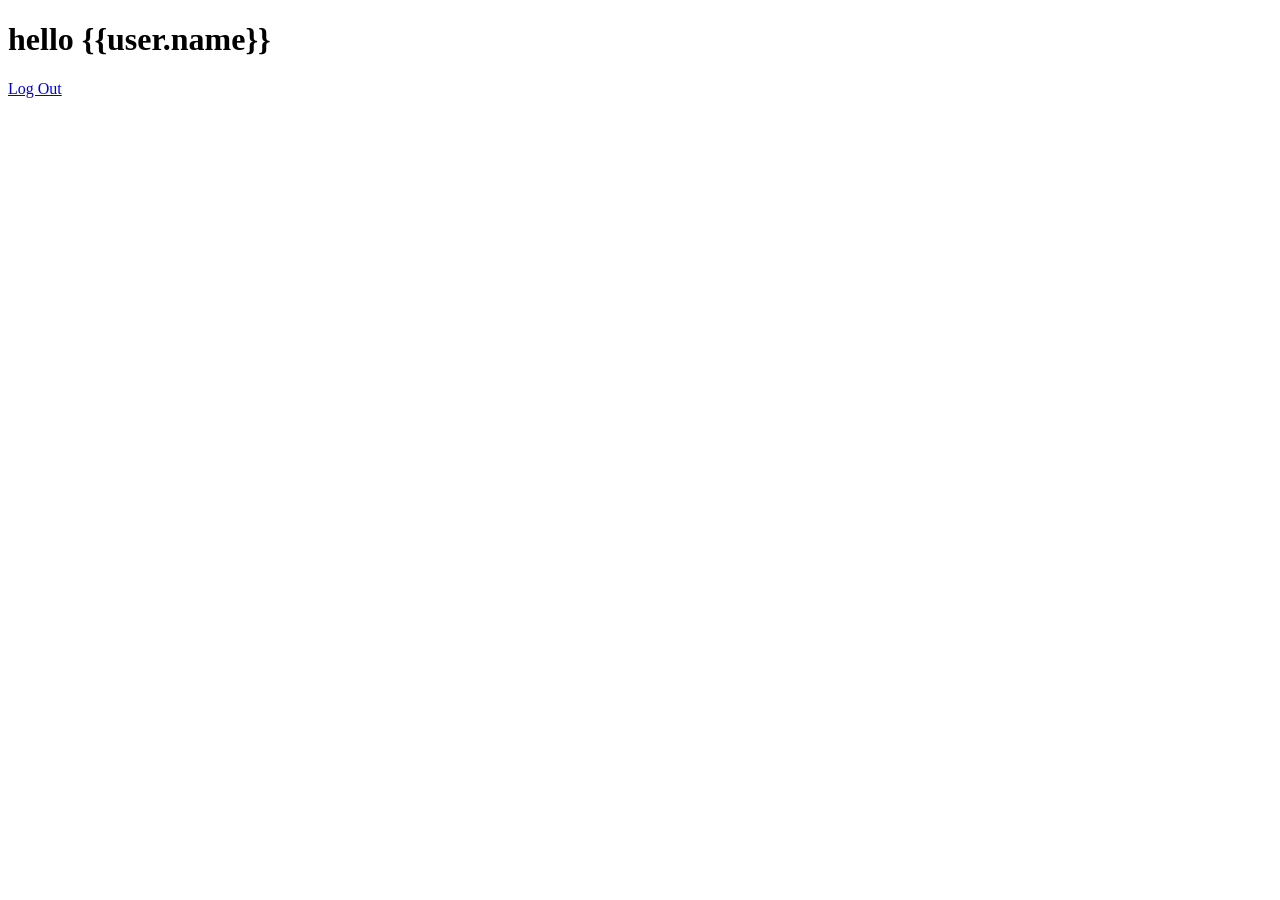
<file: User Authentication/templates/dashboard.html>
<!DOCTYPE html>
<html lang="en">
<head>
    <meta charset="UTF-8">
    <meta name="viewport" content="width=device-width, initial-scale=1.0">
    <title>Document</title>
</head>
<body>
    <h1> hello {{user.name}} </h1>
    <a href="/login" class="btn btn-primary">Log Out</a>
</body>
</html>
</file>
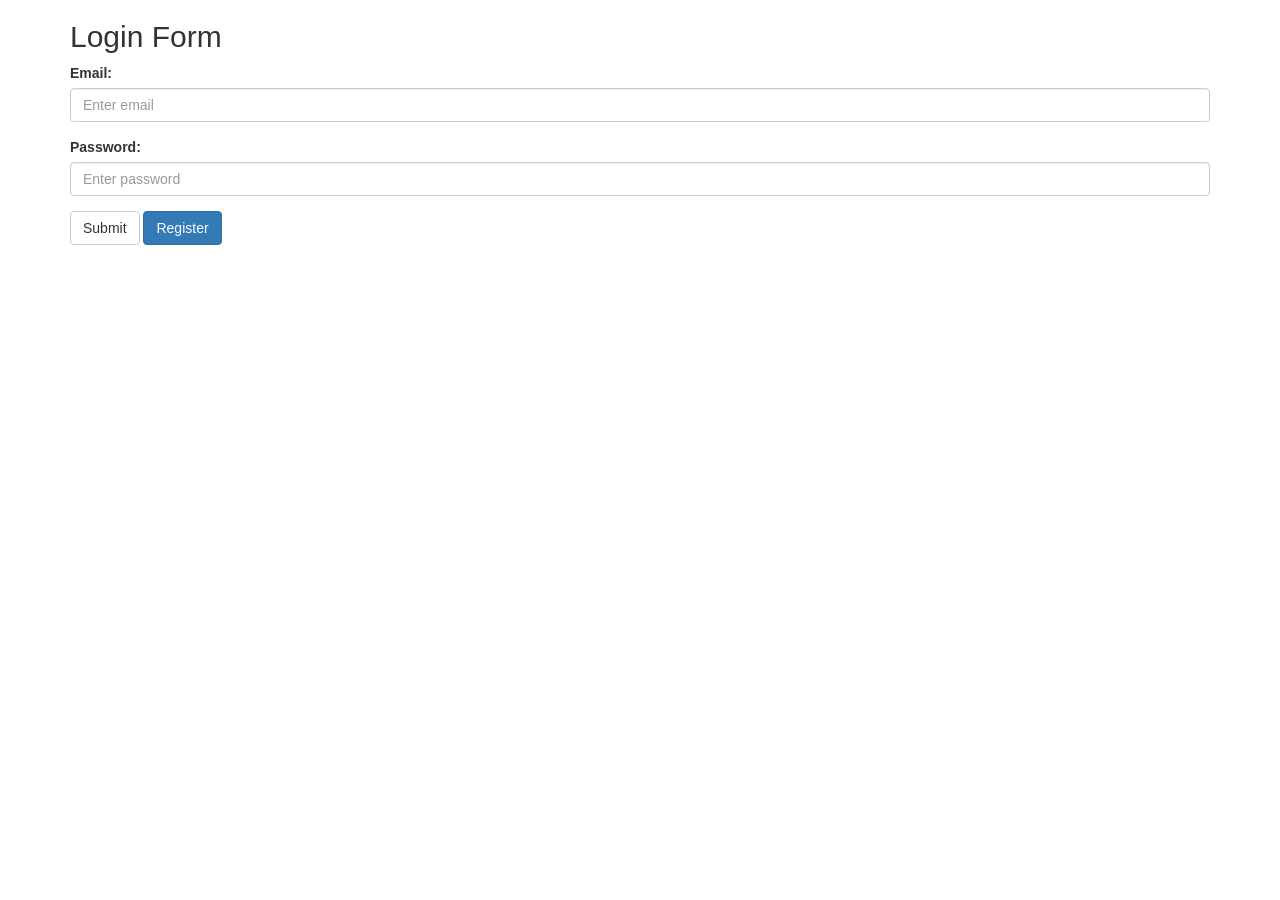
<file: User Authentication/templates/login.html>
<!DOCTYPE html>
<html lang="en">
<head>
  <title>Login Page</title>
  <meta charset="utf-8">
  <meta name="viewport" content="width=device-width, initial-scale=1">
  <link rel="stylesheet" href="https://maxcdn.bootstrapcdn.com/bootstrap/3.4.1/css/bootstrap.min.css">
  <script src="https://ajax.googleapis.com/ajax/libs/jquery/3.7.1/jquery.min.js"></script>
  <script src="https://maxcdn.bootstrapcdn.com/bootstrap/3.4.1/js/bootstrap.min.js"></script>
</head>
<body>

<div class="container">
  <h2>Login Form</h2>
  <form action="/login" method = "POST">
    <div class="form-group">
      <label for="email">Email:</label>
      <input type="email" class="form-control" id="email" placeholder="Enter email" name="email">
    </div>
    <div class="form-group">
      <label for="pwd">Password:</label>
      <input type="password" class="form-control" id="pwd" placeholder="Enter password" name="password">
    </div>
    <!-- <div class="checkbox">
      <label><input type="checkbox" name="remember"> Remember me</label>
    </div> -->
    <button type="submit" class="btn btn-default">Submit</button>
    <a href="/register" class="btn btn-primary">Register</a>
  </form>
</div>

</body>
</html>
</file>
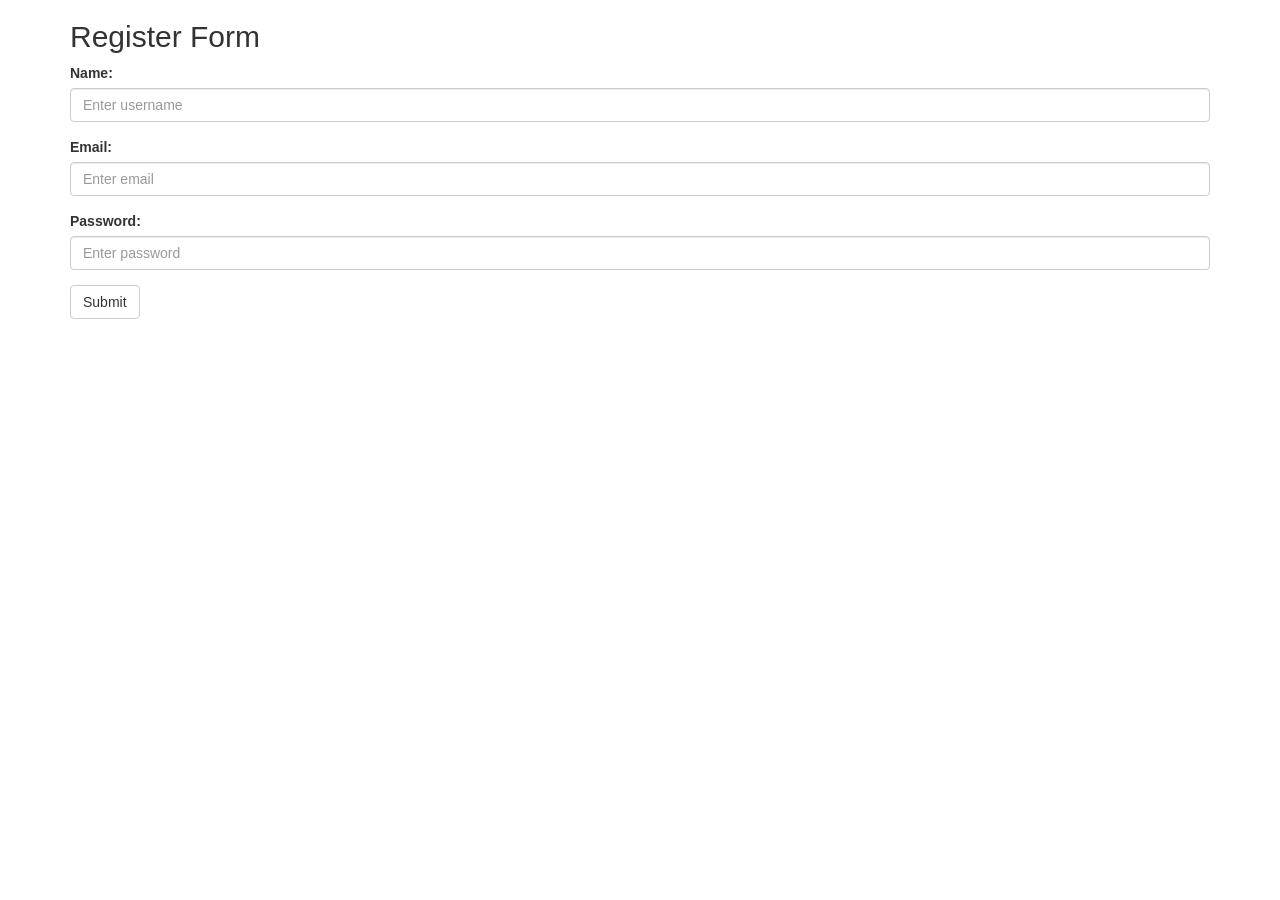
<file: User Authentication/templates/register.html>
<!DOCTYPE html>
<html lang="en">
<head>
  <title>Register Page</title>
  <meta charset="utf-8">
  <meta name="viewport" content="width=device-width, initial-scale=1">
  <link rel="stylesheet" href="https://maxcdn.bootstrapcdn.com/bootstrap/3.4.1/css/bootstrap.min.css">
  <script src="https://ajax.googleapis.com/ajax/libs/jquery/3.7.1/jquery.min.js"></script>
  <script src="https://maxcdn.bootstrapcdn.com/bootstrap/3.4.1/js/bootstrap.min.js"></script>
</head>
<body>

<div class="container">
  <h2>Register Form</h2>
  <form action="/register" method = "POST">
    <div class="form-group">
      <label for="name">Name:</label>
      <input type="text" class="form-control" id="name" placeholder="Enter username" name="name">
    </div>
    <div class="form-group">
      <label for="email">Email:</label>
      <input type="email" class="form-control" id="email" placeholder="Enter email" name="email">
    </div>
    <div class="form-group">
      <label for="pwd">Password:</label>
      <input type="password" class="form-control" id="pwd" placeholder="Enter password" name="password">
    </div>
    <!-- <div class="checkbox">
      <label><input type="checkbox" name="remember"> Remember me</label>
    </div> -->
    <button type="submit" class="btn btn-default">Submit</button>
  </form>
</div>

</body>
</html>
</file>
